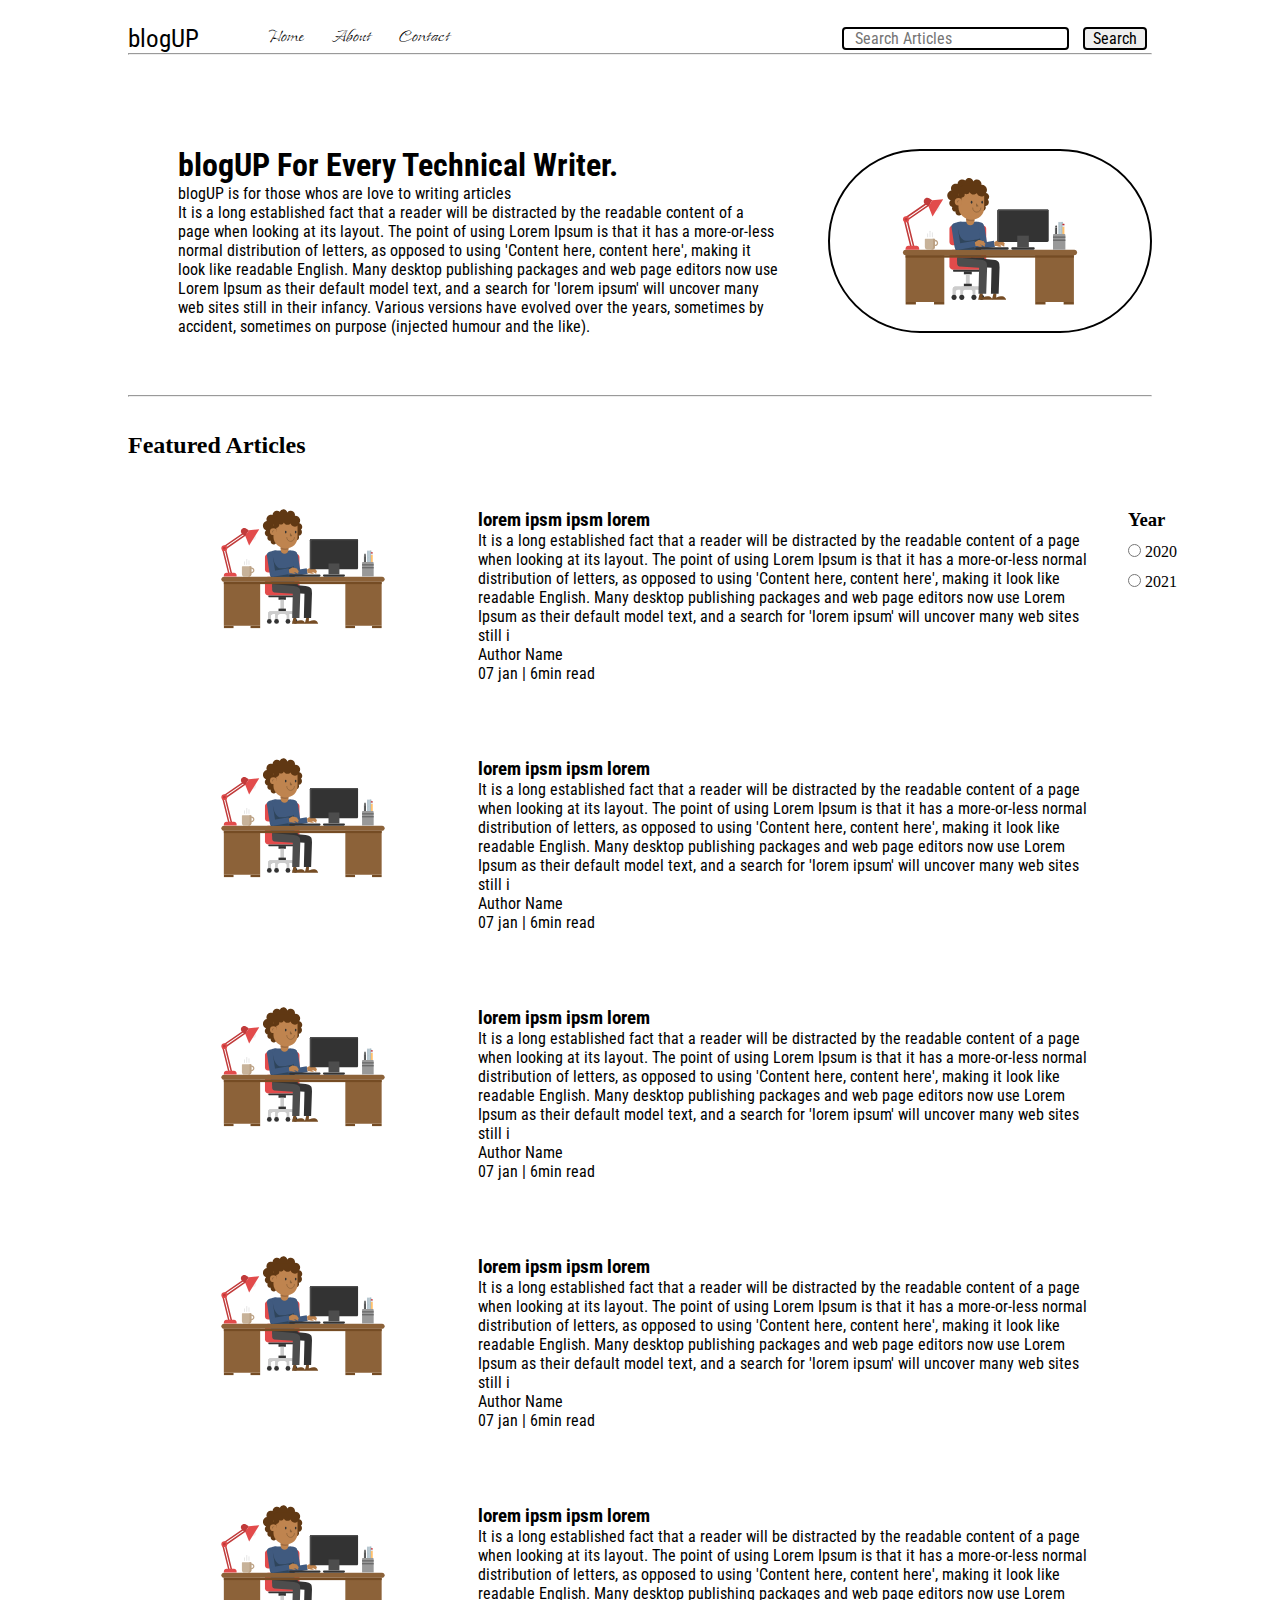
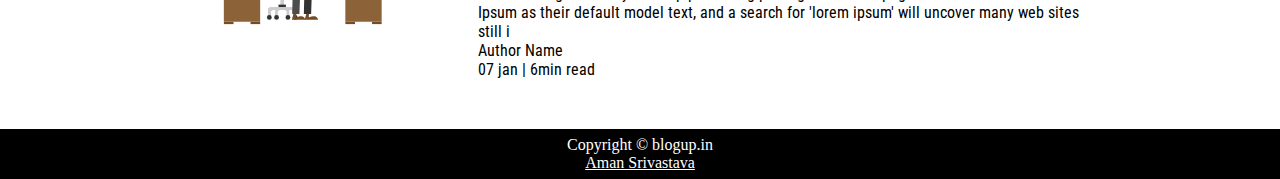
<file: index.html>
<!DOCTYPE html>
<html lang="en">
  <head>
    <meta charset="UTF-8" />
    <meta http-equiv="X-UA-Compatible" content="IE=edge" />
    <meta name="viewport" content="width=device-width, initial-scale=1.0" />

    <link rel="stylesheet" href="css/utils.css" />
    <link rel="stylesheet" href="css/style.css" />
    <link rel="stylesheet" href="css/mobile.css" />

    <title>blogUP</title>
  </head>

  <body>
    <nav class="navigation max-width-1 m-auto">
      <div class="nav-left">
        <span>blogUP</span>
        <ul>
          <li><a href="index.html">Home</a></li>
          <li><a href="#">About</a></li>
          <li><a href="contact.html">Contact</a></li>
        </ul>
      </div>

      <div class="nav-right">
        <form action="search.html" method="get">
          <input
            class="form-input"
            type="text"
            name="query"
            placeholder="Search Articles"
          />
          <button class="btn">Search</button>
        </form>
      </div>
    </nav>

    <div class="max-width-1 m-auto">
      <hr />
    </div>

    <div class="content max-width-1 m-auto my-2">
      <div class="content-left">
        <h1>blogUP For Every Technical Writer.</h1>
        <p>blogUP is for those whos are love to writing articles</p>
        <p>
          It is a long established fact that a reader will be distracted by the
          readable content of a page when looking at its layout. The point of
          using Lorem Ipsum is that it has a more-or-less normal distribution of
          letters, as opposed to using 'Content here, content here', making it
          look like readable English. Many desktop publishing packages and web
          page editors now use Lorem Ipsum as their default model text, and a
          search for 'lorem ipsum' will uncover many web sites still in their
          infancy. Various versions have evolved over the years, sometimes by
          accident, sometimes on purpose (injected humour and the like).
        </p>
      </div>
      <div class="content-right">
        <img src="img/home.svg" alt="blogUP" />
      </div>
    </div>
    <div class="max-width-1 m-auto"><hr /></div>
    <div class="home-articles max-width-1 m-auto">
      <div class="year-box">
        <h3>Year</h3>
        <div><input type="radio" name="year" id="" /> 2020</div>
        <div><input type="radio" name="year" id="" /> 2021</div>
      </div>

      <h2>Featured Articles</h2>

      <div class="home-article">
        <div class="home-article-img">
          <img src="img/home.svg" alt="" />
        </div>

        <div class="home-article-content font2">
          <a href="/blogpost.html"><h3>lorem ipsm ipsm lorem</h3></a>

          <p>
            It is a long established fact that a reader will be distracted by
            the readable content of a page when looking at its layout. The point
            of using Lorem Ipsum is that it has a more-or-less normal
            distribution of letters, as opposed to using 'Content here, content
            here', making it look like readable English. Many desktop publishing
            packages and web page editors now use Lorem Ipsum as their default
            model text, and a search for 'lorem ipsum' will uncover many web
            sites still i
          </p>
          <div>Author Name</div>
          <span>07 jan | 6min read</span>
        </div>
      </div>

      <div class="home-article">
        <div class="home-article-img">
          <img src="img/home.svg" alt="" />
        </div>

        <div class="home-article-content font2">
          <a href="/blogpost.html"><h3>lorem ipsm ipsm lorem</h3></a>
          <p>
            It is a long established fact that a reader will be distracted by
            the readable content of a page when looking at its layout. The point
            of using Lorem Ipsum is that it has a more-or-less normal
            distribution of letters, as opposed to using 'Content here, content
            here', making it look like readable English. Many desktop publishing
            packages and web page editors now use Lorem Ipsum as their default
            model text, and a search for 'lorem ipsum' will uncover many web
            sites still i
          </p>
          <div>Author Name</div>
          <span>07 jan | 6min read</span>
        </div>
      </div>

      <div class="home-article">
        <div class="home-article-img">
          <img src="img/home.svg" alt="" />
        </div>

        <div class="home-article-content font2">
          <a href="/blogpost.html"><h3>lorem ipsm ipsm lorem</h3></a>
          <p>
            It is a long established fact that a reader will be distracted by
            the readable content of a page when looking at its layout. The point
            of using Lorem Ipsum is that it has a more-or-less normal
            distribution of letters, as opposed to using 'Content here, content
            here', making it look like readable English. Many desktop publishing
            packages and web page editors now use Lorem Ipsum as their default
            model text, and a search for 'lorem ipsum' will uncover many web
            sites still i
          </p>
          <div>Author Name</div>
          <span>07 jan | 6min read</span>
        </div>
      </div>

      <div class="home-article">
        <div class="home-article-img">
          <img src="img/home.svg" alt="" />
        </div>

        <div class="home-article-content font2">
          <a href="/blogpost.html"><h3>lorem ipsm ipsm lorem</h3></a>
          <p>
            It is a long established fact that a reader will be distracted by
            the readable content of a page when looking at its layout. The point
            of using Lorem Ipsum is that it has a more-or-less normal
            distribution of letters, as opposed to using 'Content here, content
            here', making it look like readable English. Many desktop publishing
            packages and web page editors now use Lorem Ipsum as their default
            model text, and a search for 'lorem ipsum' will uncover many web
            sites still i
          </p>
          <div>Author Name</div>
          <span>07 jan | 6min read</span>
        </div>
      </div>

      <div class="home-article">
        <div class="home-article-img">
          <img src="img/home.svg" alt="" />
        </div>

        <div class="home-article-content font2">
          <a href="/blogpost.html"><h3>lorem ipsm ipsm lorem</h3></a>
          <p>
            It is a long established fact that a reader will be distracted by
            the readable content of a page when looking at its layout. The point
            of using Lorem Ipsum is that it has a more-or-less normal
            distribution of letters, as opposed to using 'Content here, content
            here', making it look like readable English. Many desktop publishing
            packages and web page editors now use Lorem Ipsum as their default
            model text, and a search for 'lorem ipsum' will uncover many web
            sites still i
          </p>
          <div>Author Name</div>
          <span>07 jan | 6min read</span>
        </div>
      </div>
    </div>

    <div class="footer">
      <p>Copyright &copy; blogup.in</p>
      <a href="">Aman Srivastava</a>
    </div>
  </body>
</html>
</file>
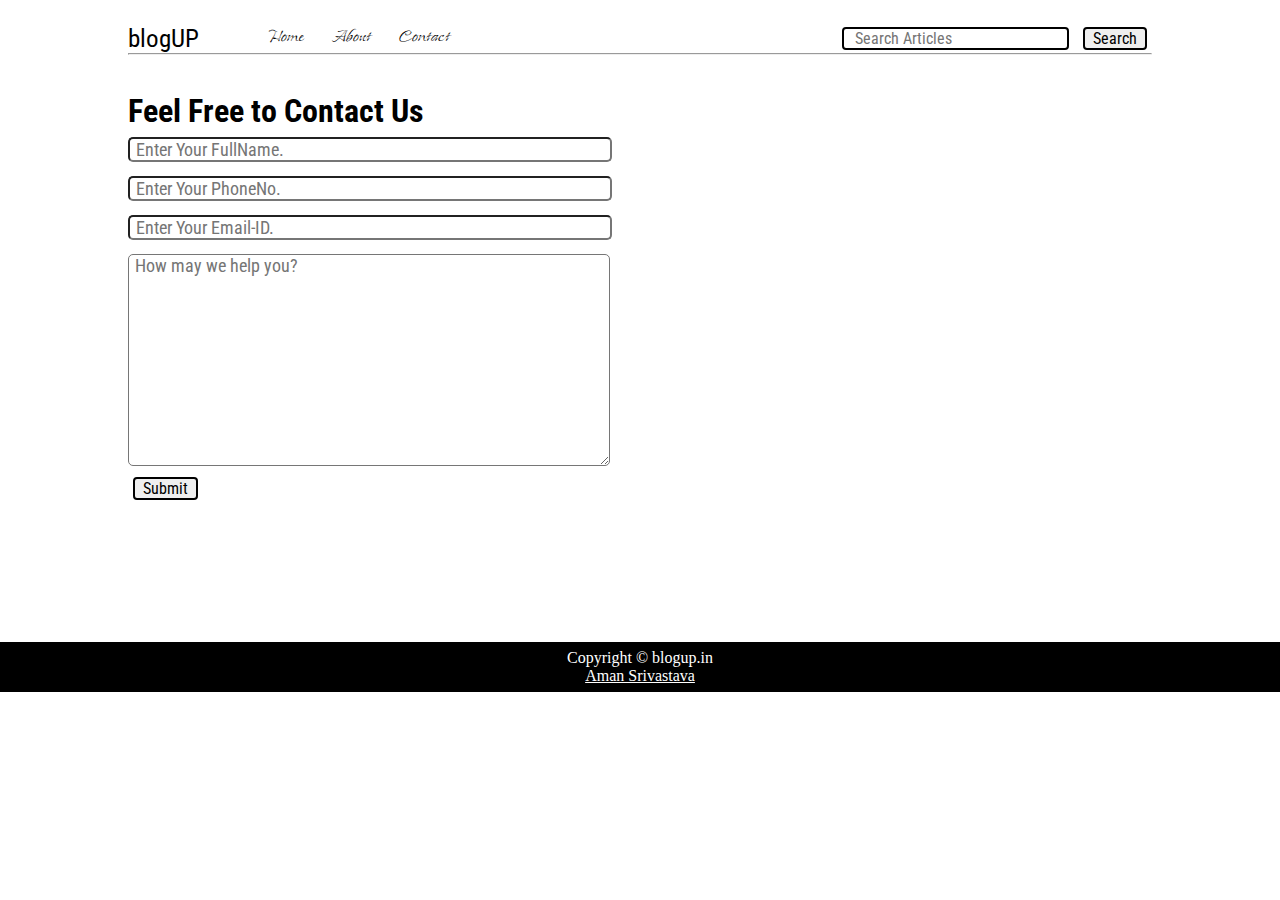
<file: contact.html>
<!DOCTYPE html>
<html lang="en">
  <head>
    <meta charset="UTF-8" />
    <meta http-equiv="X-UA-Compatible" content="IE=edge" />
    <meta name="viewport" content="width=device-width, initial-scale=1.0" />

    <link rel="stylesheet" href="css/utils.css" />
    <link rel="stylesheet" href="css/style.css" />
    <link rel="stylesheet" href="css/contact.css" />
    <link rel="stylesheet" href="css/mobile.css" />

    <title>blogUP</title>
  </head>

  <body>
    <nav class="navigation max-width-1 m-auto">
      <div class="nav-left">
        <span>blogUP</span>
        <ul>
          <li><a href="/">Home</a></li>
          <li><a href="/">About</a></li>
          <li><a href="/">Contact</a></li>
        </ul>
      </div>

      <div class="nav-right">
        <form action="/search.html" method="get">
          <input
            class="form-input"
            type="text"
            name="query"
            placeholder="Search Articles"
          />
          <button class="btn">Search</button>
        </form>
      </div>
    </nav>
    <div class="max-width-1 m-auto">
      <hr />
    </div>

    <div class="contact-content font2">
      <div class="max-width-1 m-auto">
        <h1>Feel Free to Contact Us</h1>
        <div class="contact-form">
          <div class="form-box">
            <input type="text" placeholder="Enter Your FullName." />
          </div>
          <div class="form-box">
            <input type="text" placeholder="Enter Your PhoneNo." />
          </div>
          <div class="form-box">
            <input type="text" placeholder="Enter Your Email-ID." />
          </div>
          <div class="form-box">
            <textarea
              name=""
              id=""
              cols="30"
              rows="10"
              placeholder="How may we help you?"
            ></textarea>
          </div>
          <div class="form-box">
            <button class="btn">Submit</button>
          </div>
        </div>
      </div>
    </div>

    <div class="footer">
      <p>Copyright &copy; blogup.in</p>
      <a href="">Aman Srivastava</a>
    </div>
  </body>
</html>
</file>
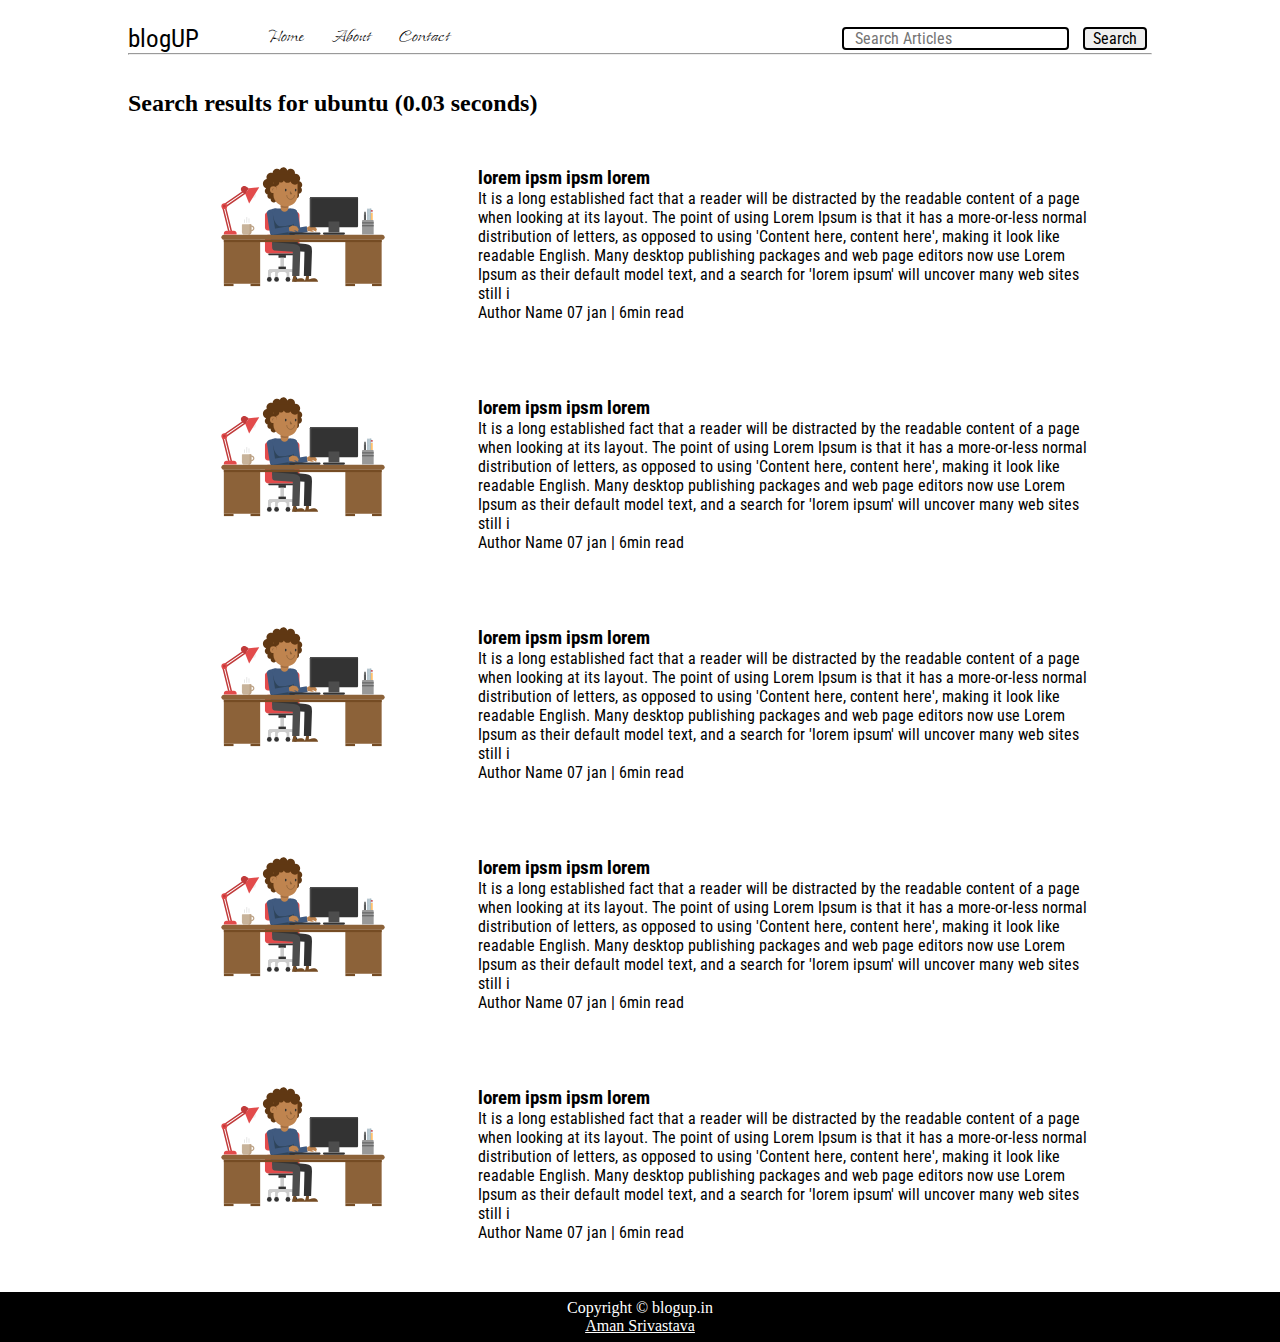
<file: search.html>
<!DOCTYPE html>
<html lang="en">
  <head>
    <meta charset="UTF-8" />
    <meta http-equiv="X-UA-Compatible" content="IE=edge" />
    <meta name="viewport" content="width=device-width, initial-scale=1.0" />

    <link rel="stylesheet" href="css/utils.css" />
    <link rel="stylesheet" href="css/style.css" />
    <link rel="stylesheet" href="css/mobile.css" />

    <title>blogUP</title>
  </head>

  <body>
    <nav class="navigation max-width-1 m-auto">
      <div class="nav-left">
        <span>blogUP</span>
        <ul>
          <li><a href="/">Home</a></li>
          <li><a href="/">About</a></li>
          <li><a href="/">Contact</a></li>
        </ul>
      </div>

      <div class="nav-right">
        <form action="/search.html" method="get">
          <input
            class="form-input"
            type="text"
            name="query"
            placeholder="Search Articles"
          />
          <button class="btn">Search</button>
        </form>
      </div>
    </nav>

    <div class="max-width-1 m-auto">
      <hr />
    </div>

    <div class="home-articles max-width-1 m-auto">
      <h2>Search results for ubuntu (0.03 seconds)</h2>

      <div class="home-article">
        <div class="home-article-img">
          <img src="img/home.svg" alt="" />
        </div>

        <div class="home-article-content font2">
          <a href="/blogpost.html"><h3>lorem ipsm ipsm lorem</h3></a>

          <p>
            It is a long established fact that a reader will be distracted by
            the readable content of a page when looking at its layout. The point
            of using Lorem Ipsum is that it has a more-or-less normal
            distribution of letters, as opposed to using 'Content here, content
            here', making it look like readable English. Many desktop publishing
            packages and web page editors now use Lorem Ipsum as their default
            model text, and a search for 'lorem ipsum' will uncover many web
            sites still i
          </p>
          <span>Author Name</span>
          <span>07 jan | 6min read</span>
        </div>
      </div>

      <div class="home-article">
        <div class="home-article-img">
          <img src="img/home.svg" alt="" />
        </div>

        <div class="home-article-content font2">
          <a href="/blogpost.html"><h3>lorem ipsm ipsm lorem</h3></a>
          <p>
            It is a long established fact that a reader will be distracted by
            the readable content of a page when looking at its layout. The point
            of using Lorem Ipsum is that it has a more-or-less normal
            distribution of letters, as opposed to using 'Content here, content
            here', making it look like readable English. Many desktop publishing
            packages and web page editors now use Lorem Ipsum as their default
            model text, and a search for 'lorem ipsum' will uncover many web
            sites still i
          </p>
          <span>Author Name</span>
          <span>07 jan | 6min read</span>
        </div>
      </div>

      <div class="home-article">
        <div class="home-article-img">
          <img src="img/home.svg" alt="" />
        </div>

        <div class="home-article-content font2">
          <a href="/blogpost.html"><h3>lorem ipsm ipsm lorem</h3></a>
          <p>
            It is a long established fact that a reader will be distracted by
            the readable content of a page when looking at its layout. The point
            of using Lorem Ipsum is that it has a more-or-less normal
            distribution of letters, as opposed to using 'Content here, content
            here', making it look like readable English. Many desktop publishing
            packages and web page editors now use Lorem Ipsum as their default
            model text, and a search for 'lorem ipsum' will uncover many web
            sites still i
          </p>
          <span>Author Name</span>
          <span>07 jan | 6min read</span>
        </div>
      </div>

      <div class="home-article">
        <div class="home-article-img">
          <img src="img/home.svg" alt="" />
        </div>

        <div class="home-article-content font2">
          <a href="/blogpost.html"><h3>lorem ipsm ipsm lorem</h3></a>
          <p>
            It is a long established fact that a reader will be distracted by
            the readable content of a page when looking at its layout. The point
            of using Lorem Ipsum is that it has a more-or-less normal
            distribution of letters, as opposed to using 'Content here, content
            here', making it look like readable English. Many desktop publishing
            packages and web page editors now use Lorem Ipsum as their default
            model text, and a search for 'lorem ipsum' will uncover many web
            sites still i
          </p>
          <span>Author Name</span>
          <span>07 jan | 6min read</span>
        </div>
      </div>

      <div class="home-article">
        <div class="home-article-img">
          <img src="img/home.svg" alt="" />
        </div>

        <div class="home-article-content font2">
          <a href="/blogpost.html"><h3>lorem ipsm ipsm lorem</h3></a>
          <p>
            It is a long established fact that a reader will be distracted by
            the readable content of a page when looking at its layout. The point
            of using Lorem Ipsum is that it has a more-or-less normal
            distribution of letters, as opposed to using 'Content here, content
            here', making it look like readable English. Many desktop publishing
            packages and web page editors now use Lorem Ipsum as their default
            model text, and a search for 'lorem ipsum' will uncover many web
            sites still i
          </p>
          <span>Author Name</span>
          <span>07 jan | 6min read</span>
        </div>
      </div>
    </div>

    <div class="footer">
      <p>Copyright &copy; blogup.in</p>
      <a href="">Aman Srivastava</a>
    </div>
  </body>
</html>
</file>
<file: css/utils.css>
@import url("https://fonts.googleapis.com/css2?family=Island+Moments&family=Roboto+Condensed&display=swap");

:root {
  --main-bg-color: brown;
  --font1: "Island Moments", cursive;
  --font2: "Roboto Condensed", sans-serif;
}
.font1 {
  font-family: var(--font2);
}
.font2 {
  font-family: var(--font2);
}

.max-width-1 {
  max-width: 80vw;
}
.max-width-2 {
  max-width: 60vw;
}
.my-2 {
  margin-top: 32px;
  margin-bottom: 32px;
}
.m-auto {
  margin: auto;
}
.btn:hover {
  background-color: var(--main-bg-color);
  color: white;
}
.btn {
  padding: 0px 8px;
  border: 2px solid black;
  border-radius: 4px;
  margin: 0 5px;
  font-family: var(--font2);
  font-size: 16px;
  cursor: pointer;
  transition: all 1s ease-in-out;
}

.form-input {
  padding: 0px 11px;
  font-size: 16px;
  border: 2px solid black;
  border-radius: 4px;
  margin: 0 5px;
  font-family: var(--font2);
}
.form-box input,
textarea {
  width: 52vh;
  padding: 0 6px;
  margin: 7px 0;
  font-size: 18px;
  font-family: var(--font2);
  border-radius: 5px;
}
</file>
<file: css/style.css>
* {
  margin: 0;
  padding: 0;
}

.navigation {
  margin-top: 24px;
  font-family: var(--font2);
  /* height: 74px;
  background-color: blue; */
  display: flex;
  justify-content: space-between;
  align-items: center;
}

.nav-left {
  display: flex;
}
.nav-left span {
  font-size: 25px;
}

.nav-left ul {
  display: flex;
  justify-content: center;
  margin: 0 55px;
  font-size: 22px;
}

.nav-left ul li {
  list-style: none;
  margin: 0 14px;
  font-family: var(--font1);
  transition: all 0.5s ease-in-out;
}

.nav-left ul li a {
  text-decoration: none;
  color: black;
}
.nav-left ul li a:hover {
  color: var(--main-bg-color);
  font-weight: bolder;
}

.content {
  display: flex;
  height: 100%;
  margin-top: 32px;
  padding: 9px;
  position: relative;
}
.content::after {
  content: "";
  background-image: url(https://images.pexels.com/photos/3473085/pexels-photo-3473085.jpeg?auto=compress&cs=tinysrgb&dpr=2&h=650&w=940);
  position: absolute;
  width: 100%;
  height: inherit;
  opacity: 0.6;
}
.content-left {
  font-family: var(--font2);
  display: flex;
  flex-direction: column;
  justify-content: center;
  padding: 50px;
  z-index: 1;
}
.content-right {
  display: flex;
  align-items: center;
  justify-content: center;
}
.content-right img {
  height: 180px;
  border: 2px solid black;
  border-radius: 150px;
}

.home-articles {
  padding-top: 12px;
  margin-top: 23px;
  position: relative;
}

.year-box {
  position: absolute;
  right: -220px;
  top: 89px;
  width: 244px;
  height: 160px;
}
.year-box div {
  margin: 12px 0px;
}

.home-article {
  display: flex;
  margin: 25px;
}
.home-article img {
  width: 300px;
}
.home-article-content {
  align-self: center;
  padding: 25px;
}
.home-article-content a {
  text-decoration: none;
  color: black;
}

.footer {
  background-color: black;
  height: 50px;
  display: flex;
  align-items: center;
  justify-content: center;
  color: white;
  flex-direction: column;
}
.footer a {
  color: white;
}
</file>
<file: css/mobile.css>
@media screen and (max-width: 1200px) {
  .navigation {
    flex-direction: column;
    margin-bottom: 23px;
  }
  .nav-left {
    flex-direction: column;
    text-align: center;
  }
  .content-right {
    display: none;
  }
  .home-article {
    flex-direction: column;
  }
  .home-article-img {
    text-align: center;
  }
  .year-box {
    top: 25px;
    left: 60vh;
    font-size: 11px;
    display: flex;
  }
  .year-box div {
    padding: 0 3px;
    margin: 0;
  }
  .home-article img {
    width: 70vw;
  }
  .form-input {
    width: 50%;
  }
  .form-box input,
  textarea {
    width: 66vh;
  }
  .row {
    flex-direction: column;
  }
  .post-img {
    height: auto;
  }
}
</file>
<file: css/contact.css>
.contact-content {
  height: 545px;
  margin-top: 32px;
  padding: 5px;
  position: relative;
  overflow: hidden;
}

.contact-content::after {
  content: "";
  background-image: url(https://images.pexels.com/photos/3473085/pexels-photo-3473085.jpeg?auto=compress&cs=tinysrgb&dpr=2&h=650&w=940);
  position: absolute;
  top: 0;
  width: 100%;
  height: inherit;
  opacity: 0.5;
  z-index: -1;
}
.contact-form {

}
</file>
